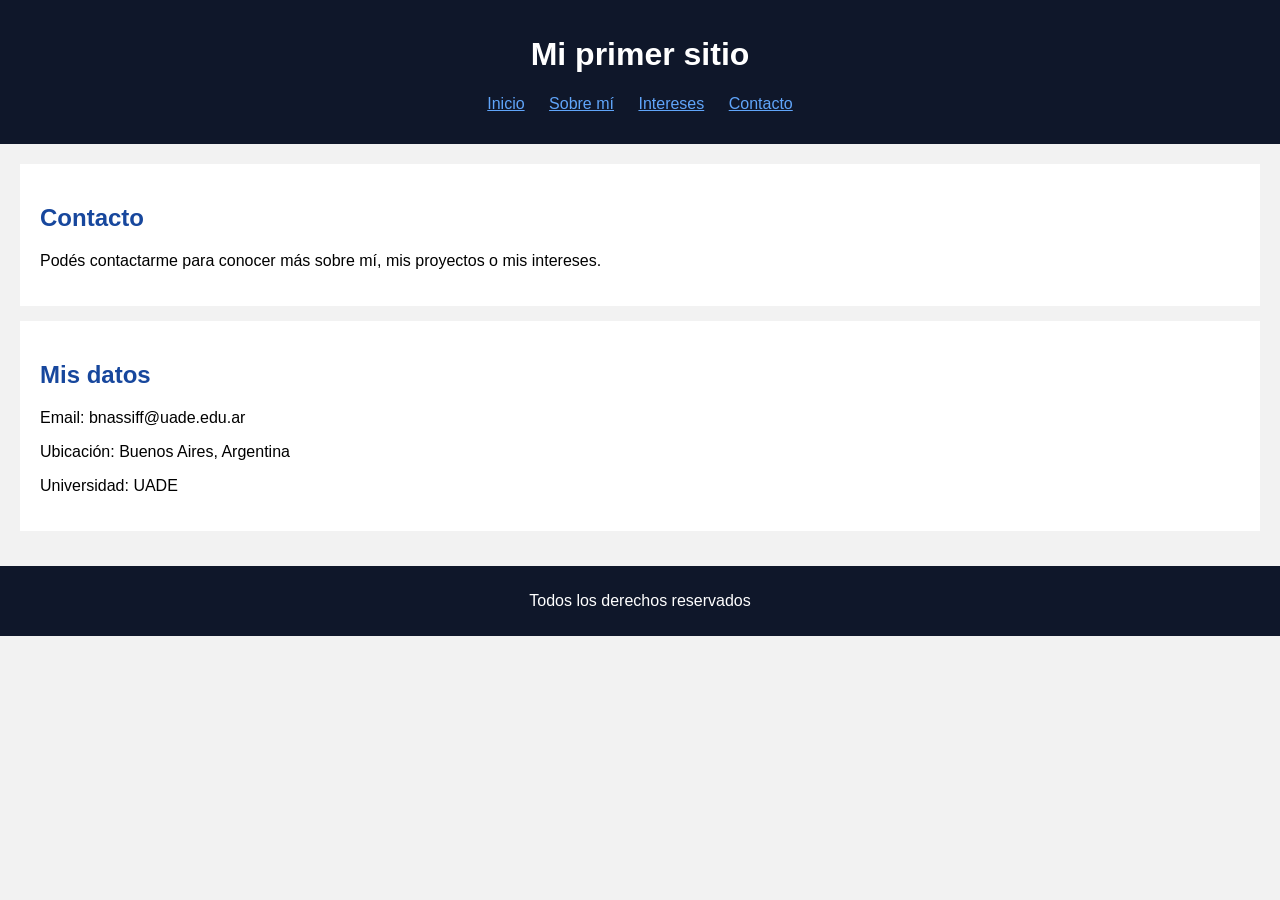
<file: contacto.html>
<!DOCTYPE html>
<html lang="es">
<head>
    <meta charset="UTF-8">
    <meta name="viewport" content="width=device-width, initial-scale=1.0">
    <title>Contacto</title>
    <link rel="stylesheet" href="styles.css">
</head>
<body>

<header>
    <h1>Mi primer sitio</h1>

    <nav>
        <ul>
            <li><a href="index.html">Inicio</a></li>
            <li><a href="ben nassiff.html">Sobre mí</a></li>
            <li><a href="intereses.html">Intereses</a></li>
            <li><a href="contacto.html">Contacto</a></li>
        </ul>
    </nav>
</header>

<main>
    <section>
        <h2>Contacto</h2>
        <p>Podés contactarme para conocer más sobre mí, mis proyectos o mis intereses.</p>
    </section>

    <section>
        <h2>Mis datos</h2>
        <p>Email: bnassiff@uade.edu.ar</p>
        <p>Ubicación: Buenos Aires, Argentina</p>
        <p>Universidad: UADE</p>
    </section>
</main>

<footer>
    <p>Todos los derechos reservados</p>
</footer>

</body>
</html>
</file>
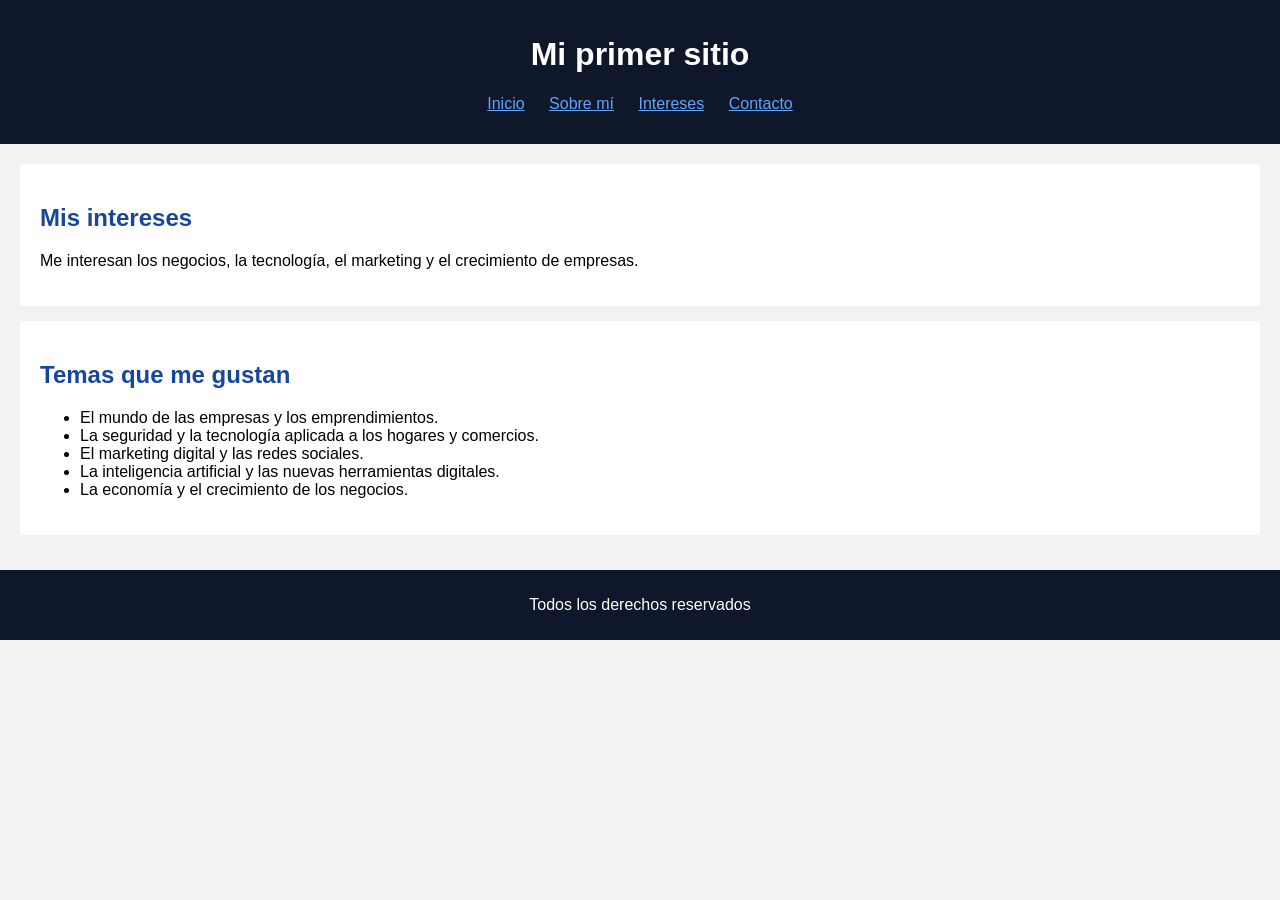
<file: intereses.html>
<!DOCTYPE html>
<html lang="es">
<head>
    <meta charset="UTF-8">
    <meta name="viewport" content="width=device-width, initial-scale=1.0">
    <title>Intereses</title>
    <link rel="stylesheet" href="styles.css">
</head>
<body>

<header>
    <h1>Mi primer sitio</h1>

    <nav>
        <ul>
            <li><a href="index.html">Inicio</a></li>
            <li><a href="ben nassiff.html">Sobre mí</a></li>
            <li><a href="intereses.html">Intereses</a></li>
            <li><a href="contacto.html">Contacto</a></li>
        </ul>
    </nav>
</header>

<main>
    <section>
        <h2>Mis intereses</h2>
        <p>Me interesan los negocios, la tecnología, el marketing y el crecimiento de empresas.</p>
    </section>

    <section>
        <h2>Temas que me gustan</h2>
        <ul>
            <li>El mundo de las empresas y los emprendimientos.</li>
            <li>La seguridad y la tecnología aplicada a los hogares y comercios.</li>
            <li>El marketing digital y las redes sociales.</li>
            <li>La inteligencia artificial y las nuevas herramientas digitales.</li>
            <li>La economía y el crecimiento de los negocios.</li>
        </ul>
    </section>
</main>

<footer>
    <p>Todos los derechos reservados</p>
</footer>

</body>
</html>
</file>
<file: styles.css>
body {
    font-family: Arial, sans-serif;
    background-color: #f2f2f2;
    margin: 0;
}

/* HEADER */
header {
    background-color: #0f172a; /* azul oscuro */
    color: white;
    text-align: center;
    padding: 15px;
}

/* NAV */
nav ul {
    list-style: none;
    padding: 0;
}

nav ul li {
    display: inline;
    margin: 10px;
}

nav a {
    color: #60a5fa; /* azul */
    
}

/* CONTENIDO */
main {
    padding: 20px;
}

/* SECCIONES */
section {
    background-color: white;
    padding: 20px;
    margin-bottom: 15px;
}

/* TITULOS */
h2 {
    color: #17479d; /* azul 099 */
}

/* FOOTER */
footer {
    background-color: #0f172a;
    color: white;
    text-align: center;
    padding: 10px;
}
</file>
